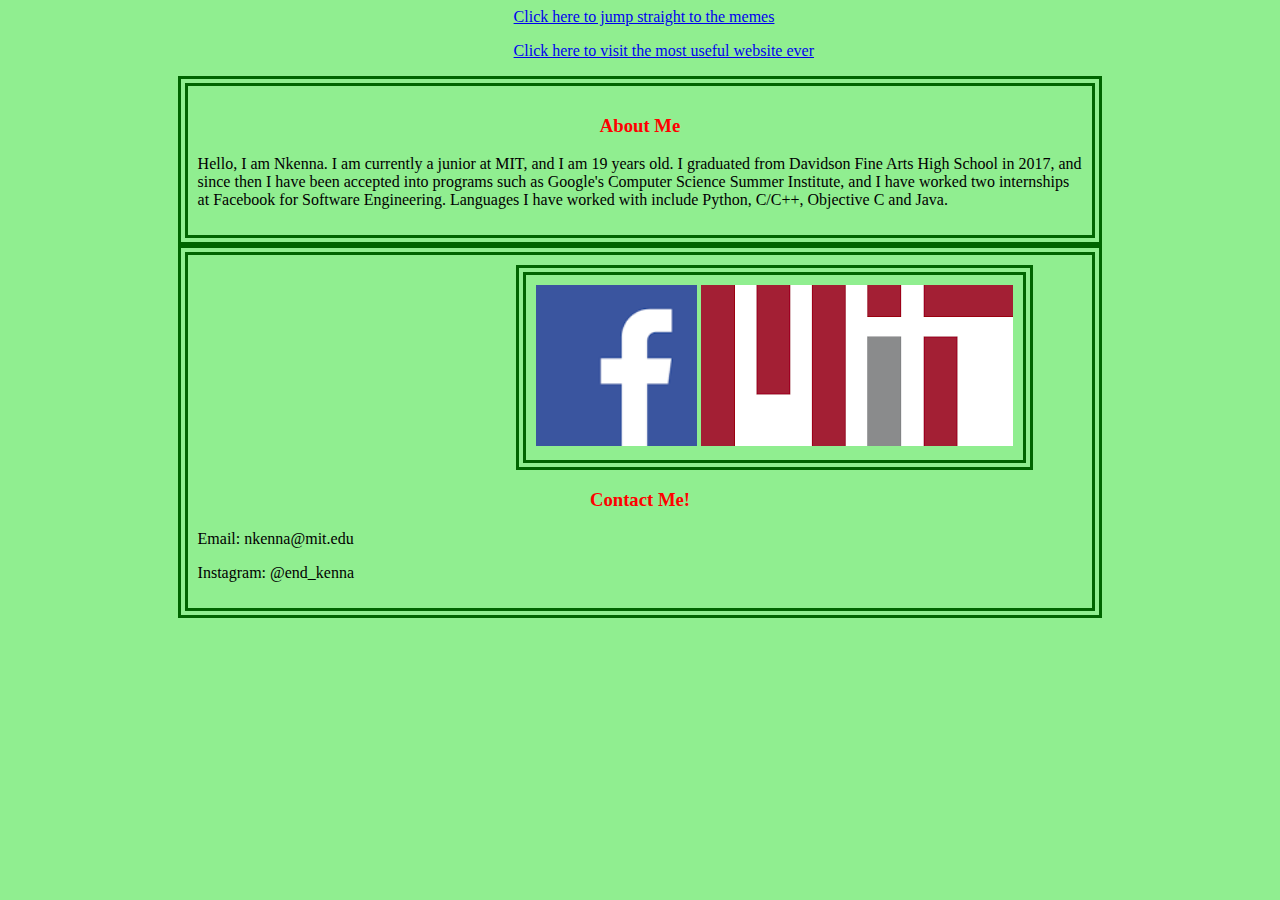
<file: index.html>
<!DOCType = html>
<link rel="stylesheet" href="home.css">
<style>
    @import url('https://fonts.googleapis.com/css?family=Open+Sans&display=swap');
</style>
<html>
    <head>
        <p><a class="anchor" href = "memes.html">Click here to jump straight to the memes</a></p>
        <p><a class="anchor" href = "https://stackoverflow.com">Click here to visit the most useful website ever</a></p>
    </head>
    <section>
        <h3>About Me</h3>
        <p>
         Hello, I am Nkenna. I am currently a junior at MIT, and I am 19 years old. I graduated from Davidson Fine
            Arts High School in 2017, and since then I have been accepted into programs such as Google's Computer Science
            Summer Institute, and I have worked two internships at Facebook for Software Engineering. Languages I have worked 
            with include Python, C/C++, Objective C and Java.
        </p>
    </section>
    <section>
            <div>
                    <img style="width: 161px" src="images/fblogo.png" alt="FB">
                    <img src="images/mitlogo.png" alt="MIT">
            </div>
    <h3>Contact Me!</h3>
    <p>Email: nkenna@mit.edu</p>
    <p>Instagram: @end_kenna</p>
    </section> 
</html>
</file>
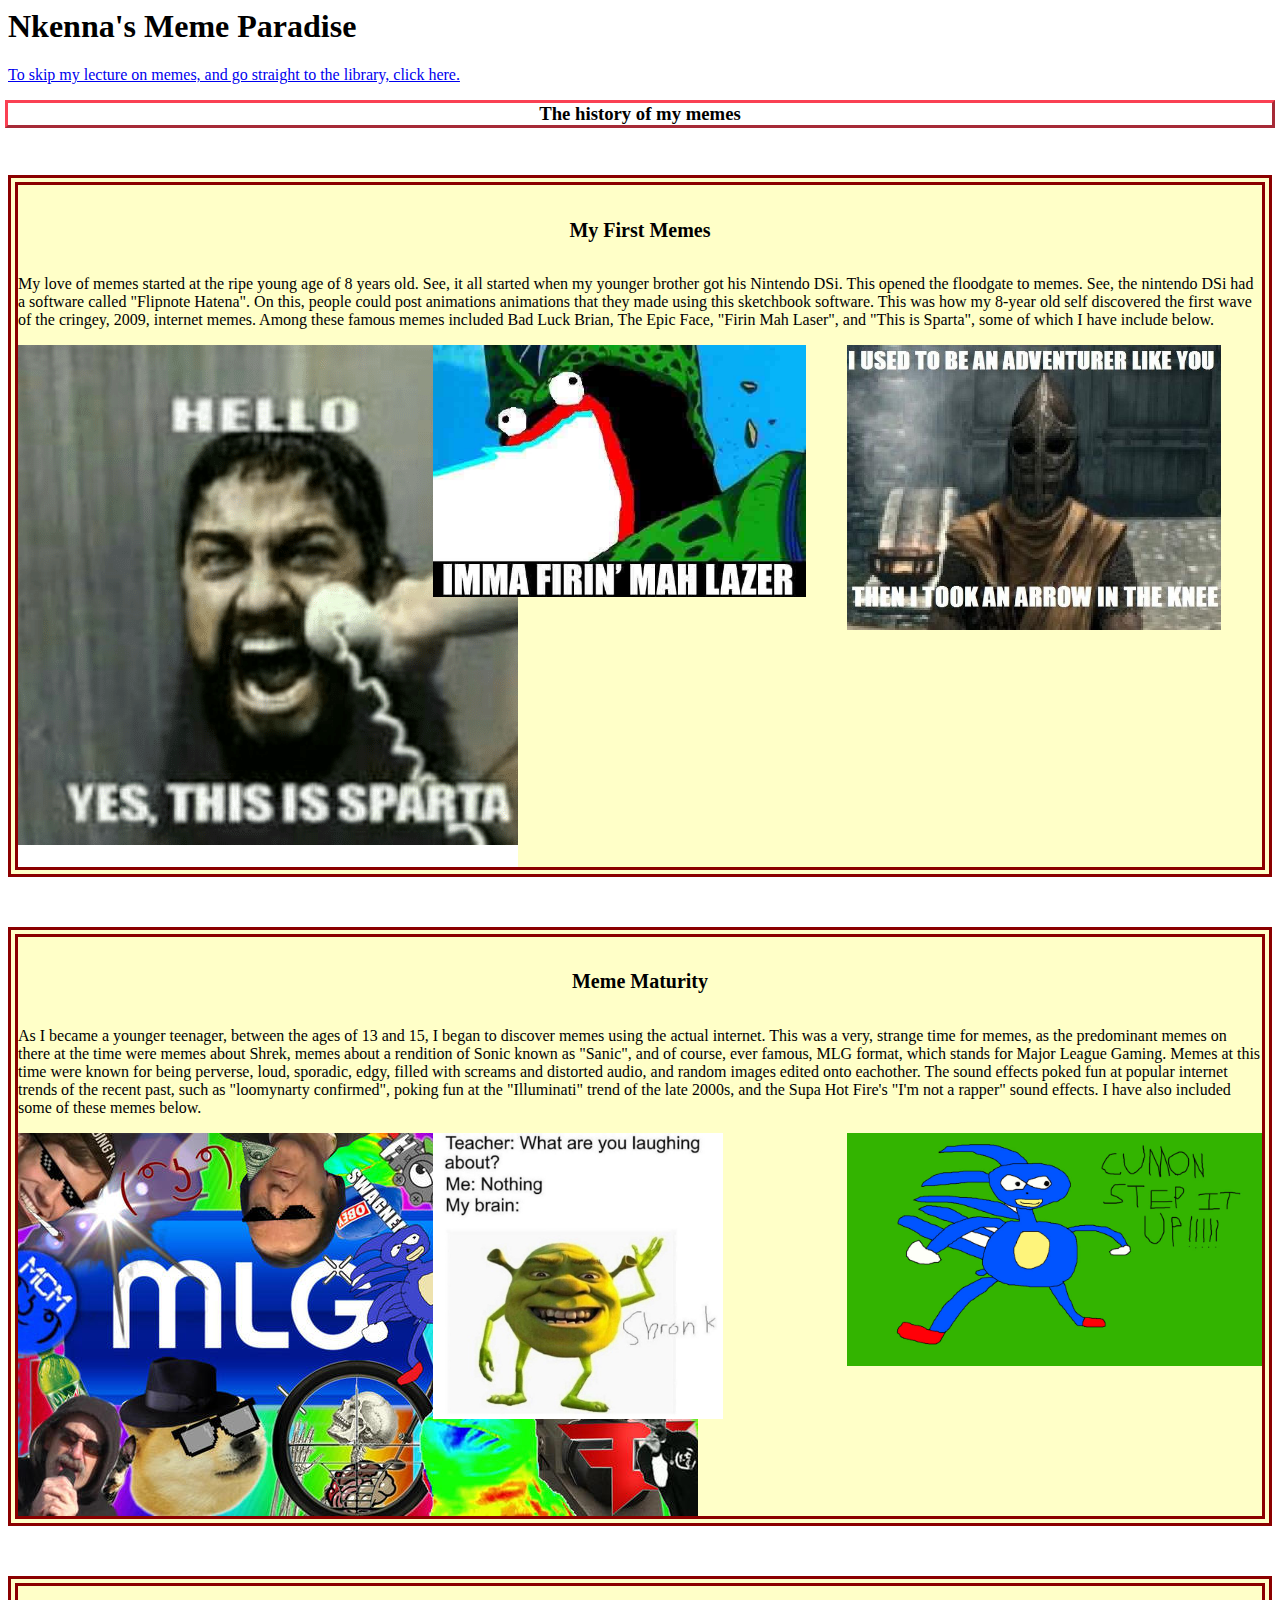
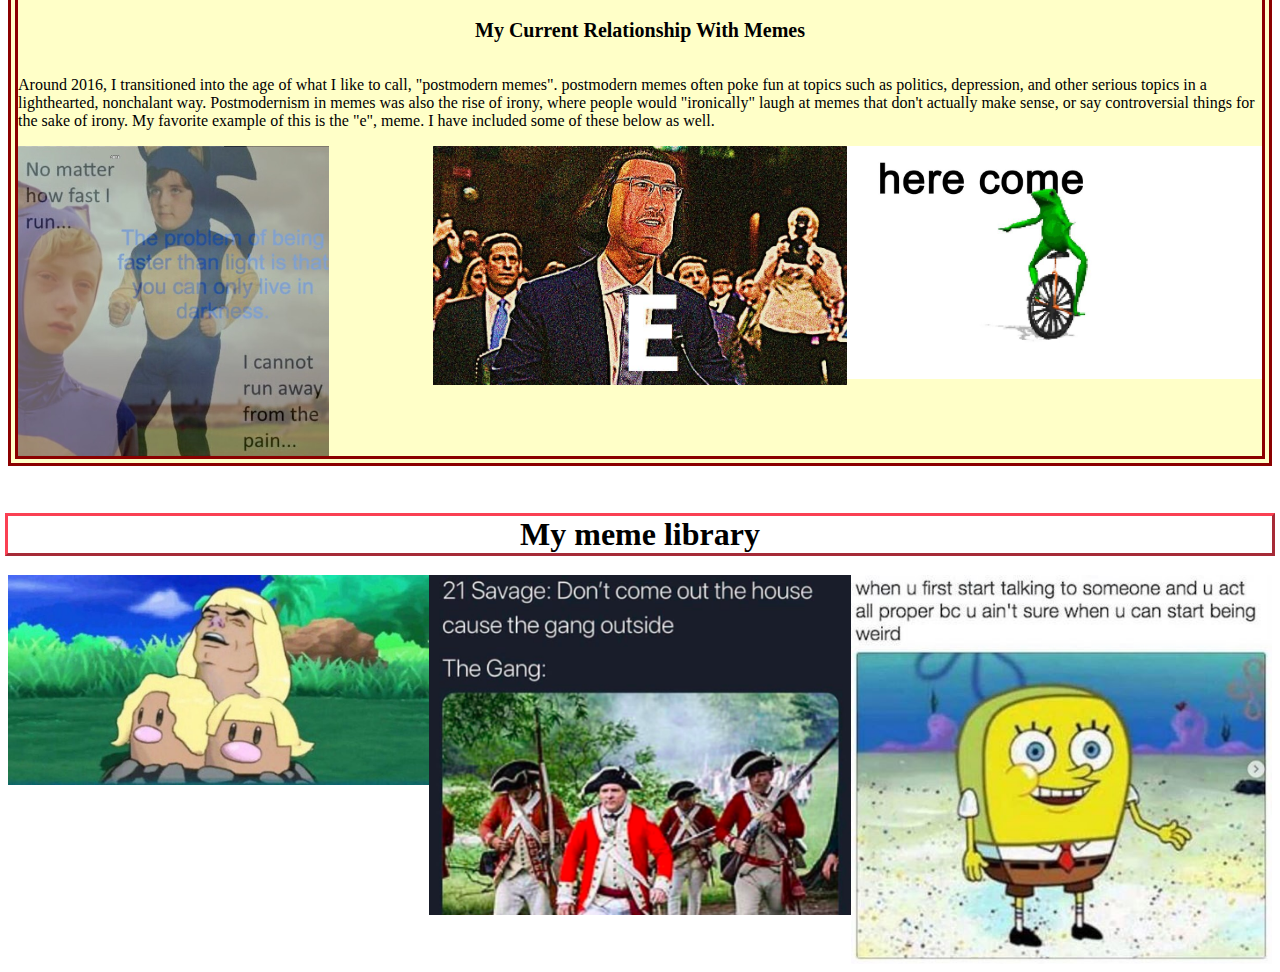
<file: memes.html>
<!DOCTYPE = html>
<html>
<link rel="stylesheet" href="memes.css">
<head>
    <h1 id="title">Nkenna's Meme Paradise</h1>
</head>  
    <body>
        <p><a href="#library">To skip my lecture on memes, and go straight to the library, click here.</a></p>
        <h3 class="subHeader">The history of my memes</h3>
        <div class="section">
            <h5 class="minorHeader">My First Memes</h5>
            <p>My love of memes started at the ripe young age of 8 years old. See, it all started 
            when my younger brother got his Nintendo DSi. This opened the floodgate to memes. See, the nintendo
            DSi had a software called "Flipnote Hatena". On this, people could post animations animations 
            that they made using this sketchbook software. This was how my 8-year old self discovered the first 
            wave of the cringey, 2009, internet memes. Among these famous memes included Bad Luck Brian, The Epic 
            Face, "Firin Mah Laser", and "This is Sparta", some of which I have include below.
            </p>
            <div class="row">
                    <div class="column">
                      <img src="images/thisissparta.png" alt="Sparta">
                    </div>
                    <div class="column">
                      <img src="images/firinlazer.jpg" alt="Laser" style="width:90%">
                    </div>
                    <div class="column">
                      <img src="images/arrowtotheknee.jpg" alt="Arrow"style="width:90%">
                    </div>
                </div>
            </div>
        </div>
        <div class="section">
        <h5 class="minorHeader">Meme Maturity</h5>
        <p>As I became a younger teenager, between the ages of 13 and 15, I began to discover memes using
            the actual internet. This was a very, strange time for memes, as the predominant memes on there at
            the time were memes about Shrek, memes about a rendition of Sonic known as "Sanic", and of course,
            ever famous, MLG format, which stands for Major League Gaming. Memes at this time were known for being
            perverse, loud, sporadic, edgy, filled with screams and distorted audio, and random images edited onto 
            eachother. The sound effects poked fun at popular internet trends of the recent past, such as 
            "loomynarty confirmed", poking fun at the "Illuminati" trend of the late 2000s, and the Supa Hot Fire's
            "I'm not a rapper" sound effects. I have also included some of these memes below.
        </p>
        <div class="row">
                <div class="column">
                  <img src="images/mlgmeme.jpg" alt="MLG">
                </div>
                <div class="column">
                  <img src="images/shrekmeme.jpg" alt="Shrek" style="width:70%">
                </div>
                <div class="column">
                  <img src="images/sanicmeme.jpg" alt="Sanic" style="width:100%">
                </div>
              </div>
        </div>
        <div class="section">
        <h5 class="minorHeader">My Current Relationship With Memes</h5>
        <p>Around 2016, I transitioned into the age of what I like to call, "postmodern memes". postmodern
            memes often poke fun at topics such as politics, depression, and other serious topics in a lighthearted,
            nonchalant way. Postmodernism in memes was also the rise of irony, where people would "ironically" laugh 
            at memes that don't actually make sense, or say controversial things for the sake of irony. My favorite example
            of this is the "e", meme. I have included some of these below as well.
        </p>
        <div class="row">
                <div class="column">
                  <img src="images/sadsonic.jpg" alt="Sad sonic" style="width:75%">
                </div>
                <div class="column">
                  <img src="images/ememe.png" alt="E" style="width:100%">
                </div>
                <div class="column">
                  <img src="images/datboimeme.jpg" alt="datboimeme" style="width:100%">
                </div>
              </div>
        </div>
        <h1 class="subHeader">My meme library</h1>
        <div class="memeTable-row--column">
        <div id="library" class="row">
            <div class="column">
              <a href="pokemonsmems.html">
              <img src="images/pokemonmems/dugtriomeme.jpg" alt="dugtriomeme" style="width:100%"></a>
            </div>
            <div class="column">
                <a href="rappermemes.html">
              <img src="images/rappermemes/21savagememe1.png" alt="2121" style="width:100%"></a>
            </div>
            <div class="column">
                <a href="spongebobmemes.html">
              <img src="images/spongebobmemes/spongebobmeme1.jpg" alt="Spongebob" style="width:100%"></a>
            </div>
        </div>
      </div>
    </body>  
</html>
</file>
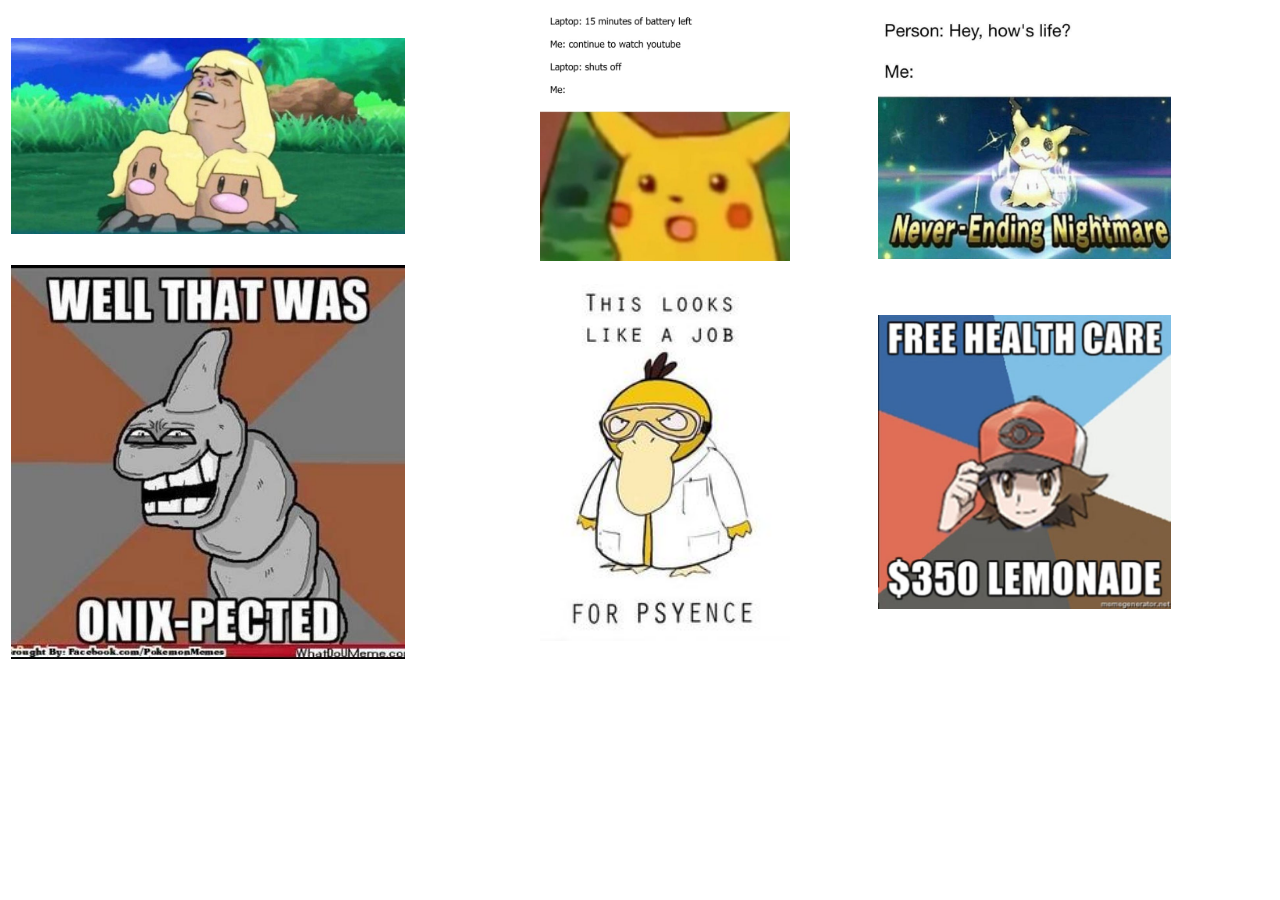
<file: pokemonsmems.html>
<html>
    <link rel="stylesheet" href="memetable.css">
    <table style="width: 100%">
        <tr>
            <td><img src="images/pokemonmems/dugtriomeme.jpg" alt="dugtrio"></td>
            <td><img src="images/pokemonmems/shockedpikachu.jpg" alt="shockedpikachu"></td>
            <td><img src="images/pokemonmems/mimikyu meme.jpg" alt="mimikyu"></td>
        </tr>
        <tr>
            <td><img src="images/pokemonmems/onixmeme.jpg" alt="ONIX"></td>
            <td><img src="images/pokemonmems/psyduckmeme.jpg" alt="psyduck"></td>
            <td><img src="images/pokemonmems/lemonadememe.jpg" alt="lemonadememe"></td>
        </tr>
    </table>
</html>
</file>
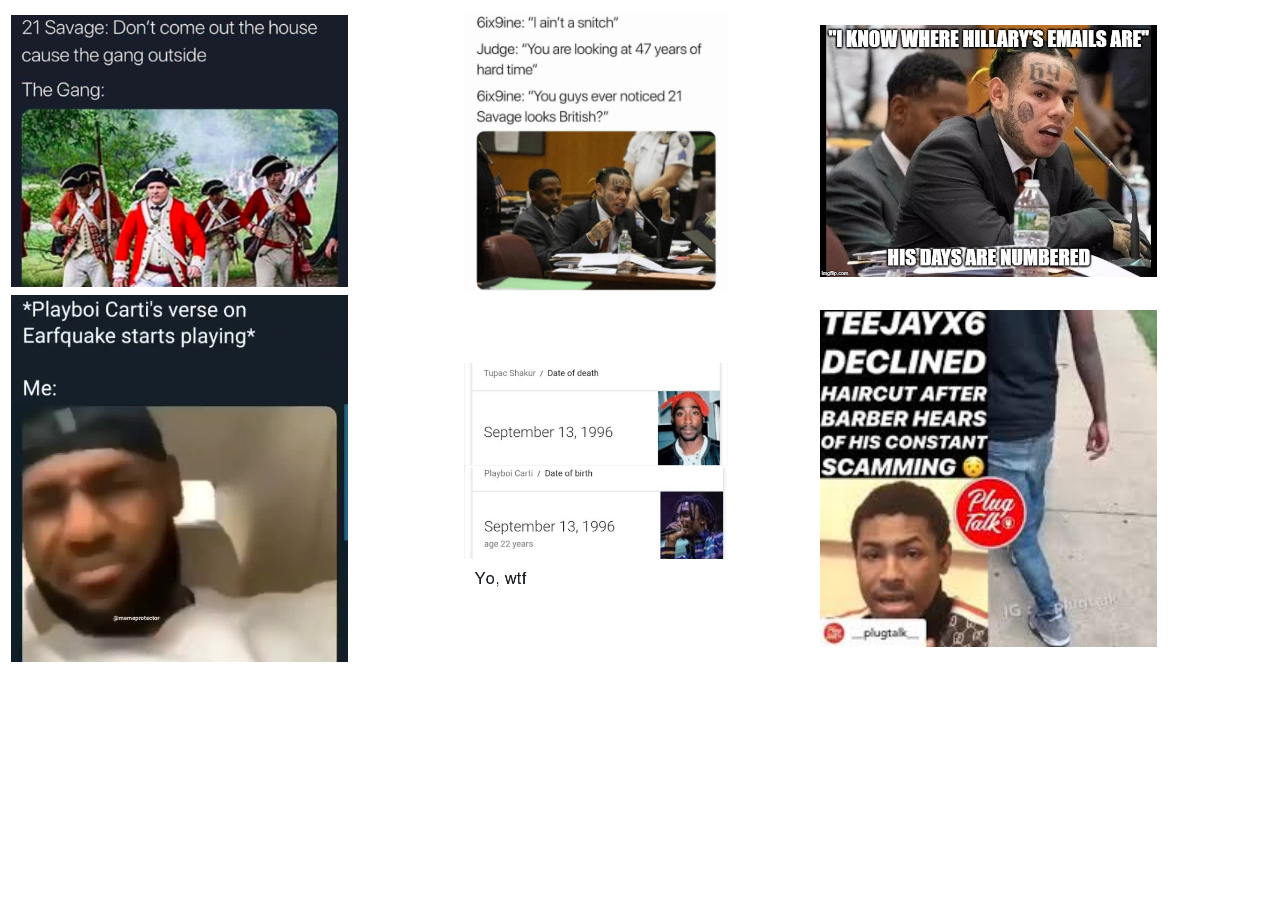
<file: rappermemes.html>
<html>
    <link rel="stylesheet" href="memetable.css">
    <table style="width: 100%">
        <tr>
            <td><img src="images/rappermemes/21savagememe1.png" alt="2121"></td>
            <td><img src="images/rappermemes/6ix9inememe2.png" alt="6ix9inememe2"></td>
            <td><img src="images/rappermemes/6ix9inmeme1.jpg" alt="6ix9inmeme1"></td>
        </tr>
        <tr>
            <td><img src="images/rappermemes/playboicartimeme1.jpg" alt="carti"></td>
            <td><img src="images/rappermemes/playboicartimeme2.png" alt="carti2"></td>
            <td><img src="images/rappermemes/teejayx6meme1.jpg" alt="teejay"></td>
        </tr>
    </table>
</html>
</file>
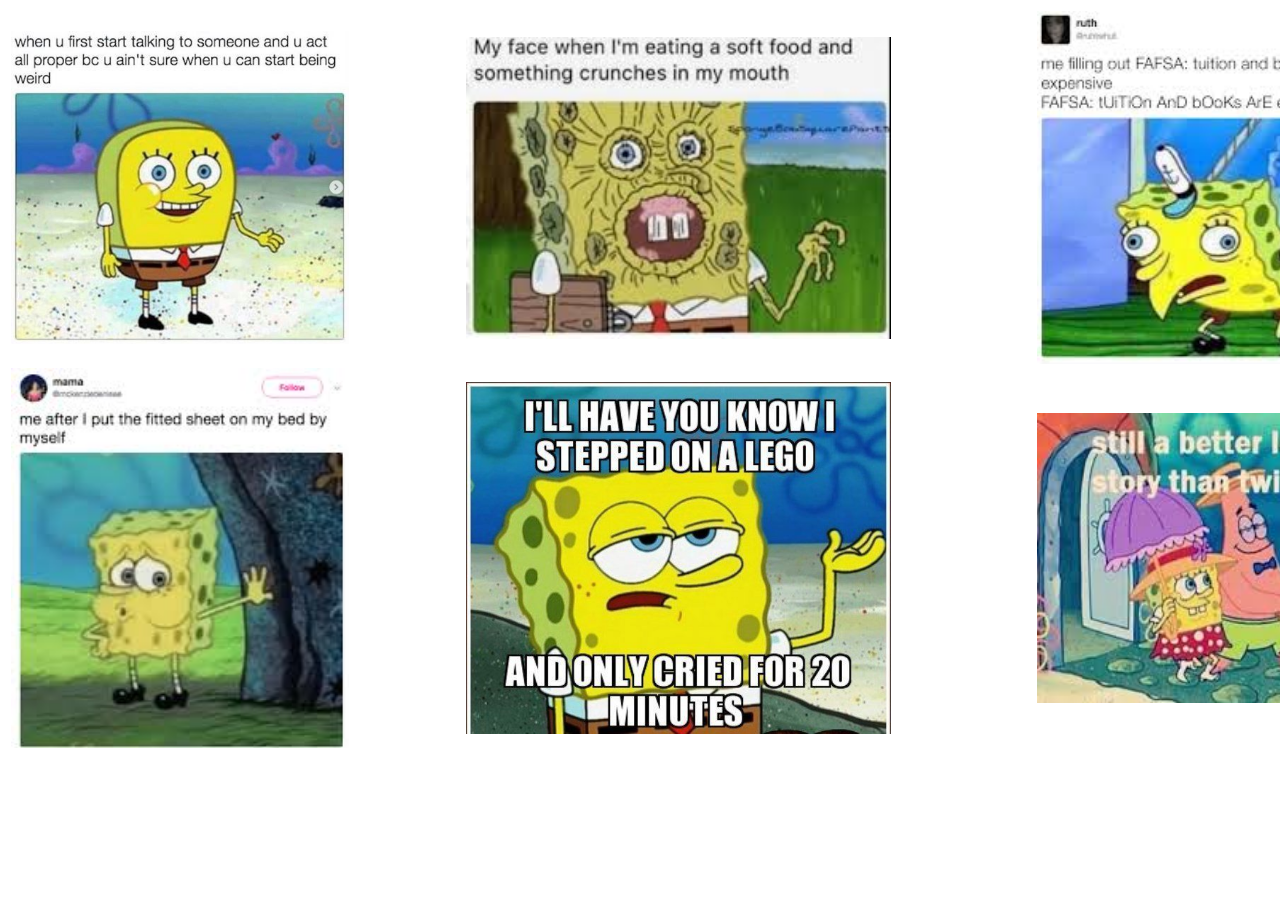
<file: spongebobmemes.html>
<html>
    <link rel="stylesheet" href="memetable.css">
    <table style="width: 100%">
        <tr>
            <td><img src="images/spongebobmemes/spongebobmeme1.jpg" alt="spongebobmeme1"></td>
            <td><img src="images/spongebobmemes/spongebobmeme2.jpg" alt="spongebobmeme2"></td>
            <td><img style="width: 150%" src="images/spongebobmemes/spongebobmeme3.jpg" alt="spongebobmeme3"></td>
        </tr>
        <tr>
            <td><img src="images/spongebobmemes/spongebobmeme4.jpg" alt="spongebobmeme4"></td>
            <td><img src="images/spongebobmemes/spongebobmeme5.jpg" alt="spongebobmeme5"></td>
            <td><img style="width: 150%" src="images/spongebobmemes/spongebobmeme6.jpg" alt="spongebobmeme6"></td>
        </tr>
    </table>
</html>
</file>
<file: home.css>
@import url('https://fonts.googleapis.com/css?family=Open+Sans&display=swap');

html {
    background-color: lightgreen;
}

div {
    display: inline-block;
    margin-left: 318px;
    border-style: double;
    border-color: darkgreen;
    border-width: 10px;
    padding: 10px;
}

a {
    font-family: 'Open+Sans',serif;
    margin-left: 40%;
}
p {
    font-family: "Times New Roman", Times, serif;
}

h3 {
    text-align: center;
    color: red
}

section {
    background-color: lightgreen;
    width: 70%;
    margin-left: auto;
    margin-right: auto;
    border-style: double;
    border-color: darkgreen;
    border-width: 10px;
    padding: 10px;
}
</file>
<file: memes.css>
.column {
    float: left;
    width: 33.3333%;
    padding: 0px;
    z-index: 2;
  }
  
  .row::after {
    content: "";
    clear: both;
    display: table;
    z-index: -2;
  }

  .image{
      display:block; width:100%; height:auto;
  }

  .section {
      border-style: double;
      border-width: 10px;
      border-color: darkred;
      margin-bottom: 50px;
      margin-top: 50px;
      background-color: rgb(255, 255, 200);
  }

  .minorHeader {
      text-align: center;
      font-size: 20px;
  }

  .subHeader {
      text-align: center;
      outline-style: outset;
      outline-color: #fa4053;
  }

  .memeTable {
    offset: path("M 100");
  }
</file>
<file: memetable.css>
img {
    width: 75%;
}
</file>
